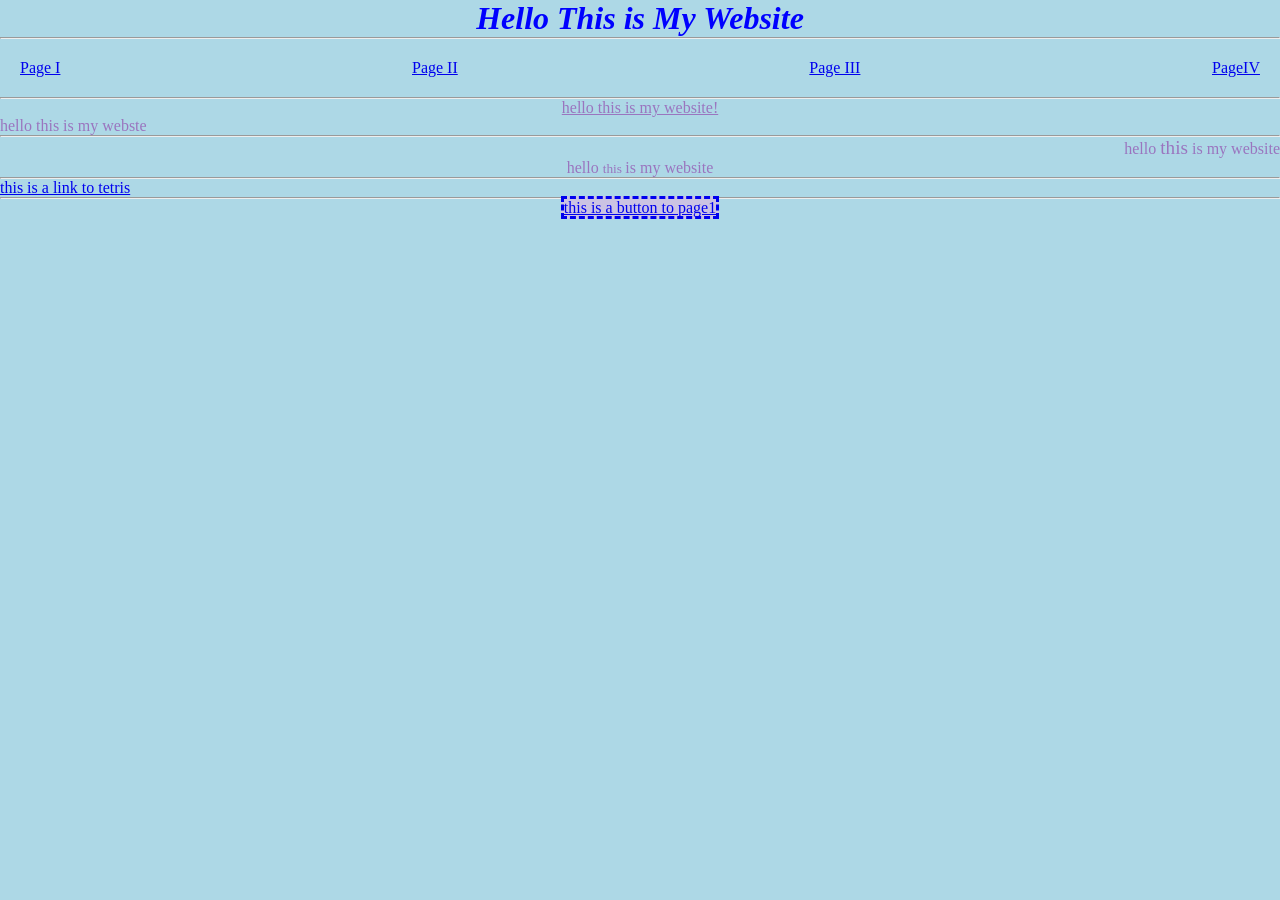
<file: index.html>
<html>

    <head>
	<link rel="stylesheet" href="styles.css" />
        <center>
        <title> Hello </title>
        </center>
    </head>

    <body>
	<center>
        <h1> <i> Hello This is My Website</i> </h1>
  	</center>
        <hr />

	<nav>
	  <div class = 'navMenu'>
	   <ul>
		<a href = 'page1.html'> Page I </a>
		<a href = 'page2.html'> Page II </a>
		<a href = 'page3.html'> Page III </a>
		<a href = 'page4.html'> PageIV </a>
	   </ul>
	  </div>
	</nav>

	<hr />

        <center>    
        <p> <u> hello this is my website! </u></p>
        </center>


	<p align = 'left'> hello this	 is my webste </p>
	<hr />

	<p align = 'right'> hello <big>this</big> is my website </p>


	<p align = 'center'> hello <small> this </small> is my website </p>
	<hr />

	<a href="https://play.tetris.com/">this is a link to tetris</a>

	<hr />
	<center>
		<a href = 'page1.html' class = 'button'> this is a button to page1 </a>
	</center>
	
	
 	    </body>    
</html>
</file>
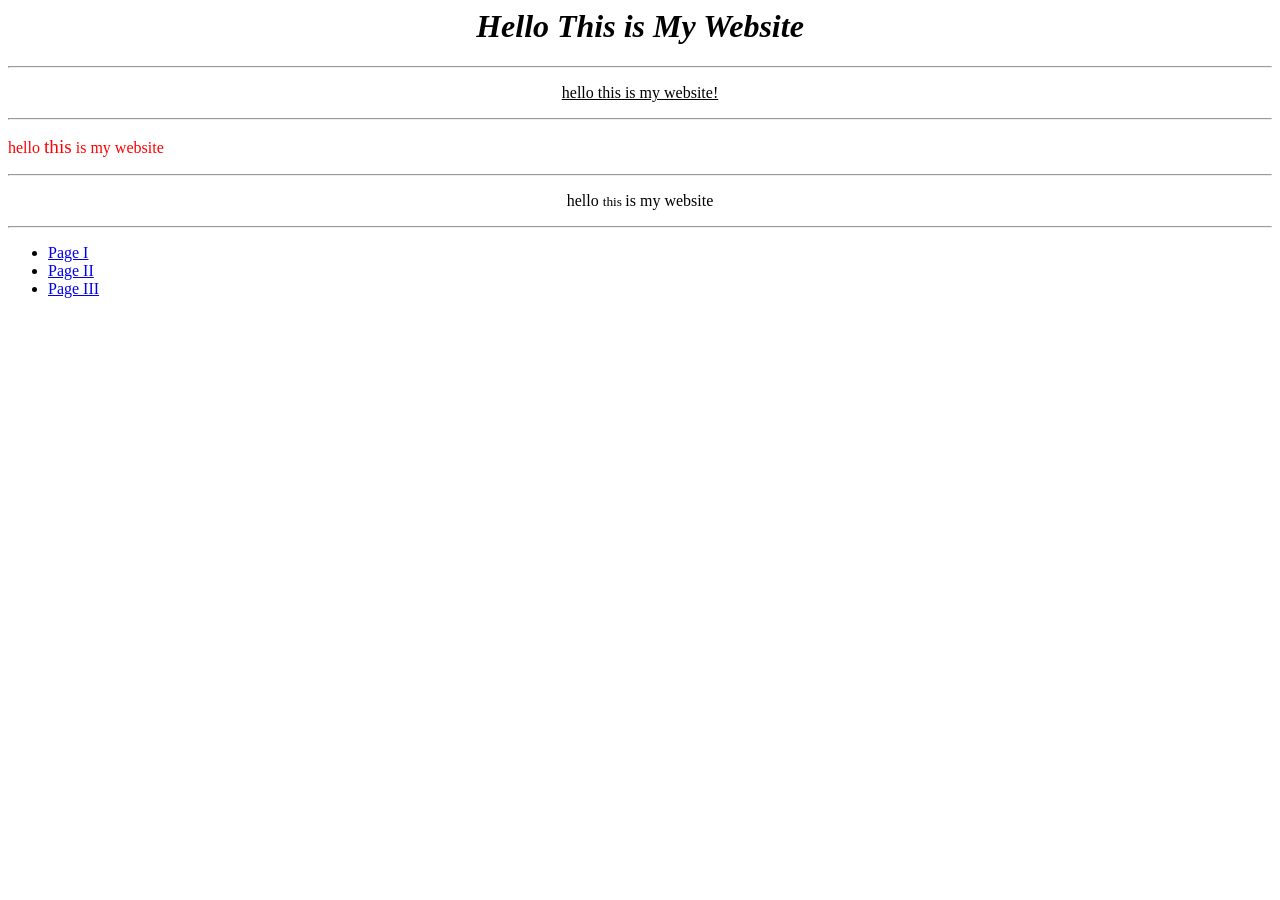
<file: charwebsite.html>
<html>

    <head>
        <center>
        <title> Hello </title>
        </center>
    </head>

    <body>
	<center>
        <h1> <i> Hello This is My Website</i> </h1>
  	</center>
        <hr />

        <center>    
        <p> <u> hello this is my website! </u></p>
        </center>

        <hr />

	<p align = 'left', style = 'font-family: georgia; color: #FF0000;"> hello this	 is my webste </p>
	<hr />

	<p align = 'right'> hello <big>this</big> is my website </p>

	<hr />

	<p align = 'center'> hello <small> this </small> is my website </p>
	<hr />

	
	<nav>
	   <ul>
		<li><a href = 'page1.html'> Page I </a></li>
		<li><a href = 'page2.html'> Page II </a></li>
		<li><a href = 'page3.html'> Page III </a></li>

	
	
 	
    </body>    
</html>
</file>
<file: styles.css>
body {
    background-color: lightblue;
}



h1 {
  color: blue;
}

p {
  color: #9a75bf;
}

* {
  margin: 0;
  padding: 0;
  box-sizing: border-box;
}


/* Hide the menu to the side on mobile and not allow scrolling to the side */
html {
  overflow-x: hidden;
}

nav {
  width: 100%;
  padding: 20px;
}


.navMenu ul {
  display: flex;
  justify-content: space-between;
}

.navMenu li {
  list-style: none;
  font-size: 1em;
  text-transform: uppercase;
  font-weight: 500;
  cursor: pointer;
}
.navMenu li:hover {
  color: blue;
}

.button {background-color: #CBC3E3; border: dashed; color: white: padding: 20px 34px; text-align: center; curosr:pointer;
}
</file>
